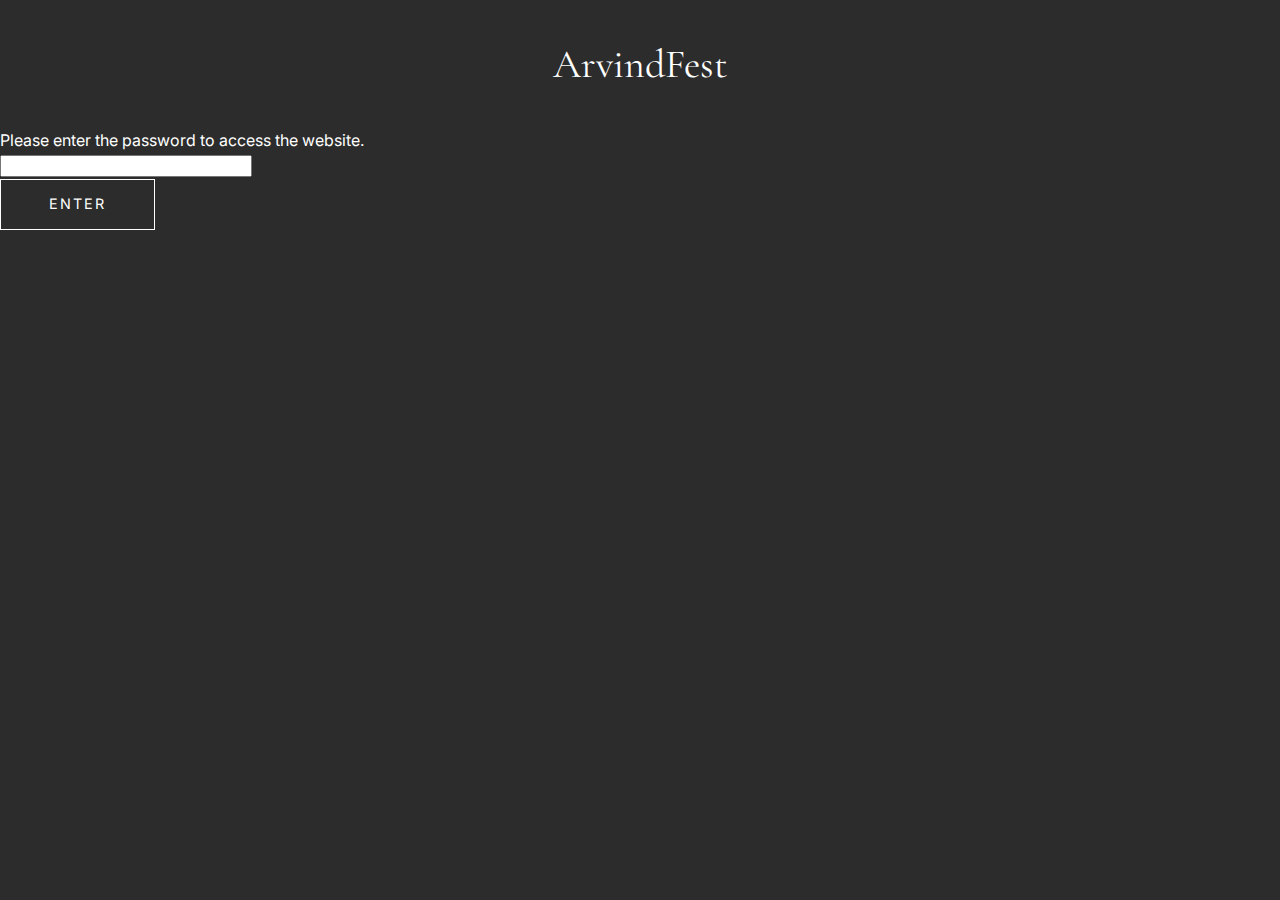
<file: index.html>
<!DOCTYPE html>
<html lang="en">
<head>
    <meta charset="UTF-8">
    <meta name="viewport" content="width=device-width, initial-scale=1.0">
    <title>ArvindFest</title>
    <link rel="stylesheet" href="css/normalize.css">
    <link rel="stylesheet" href="css/style.css">
    <link rel="preconnect" href="https://fonts.googleapis.com">
    <link rel="preconnect" href="https://fonts.gstatic.com" crossorigin>
    <link href="https://fonts.googleapis.com/css2?family=Cormorant+Garamond:wght@300;400;500;600&family=Inter:wght@300;400;500&display=swap" rel="stylesheet">
    <script>
        // Check if already authenticated
        document.addEventListener('DOMContentLoaded', function() {
            if (localStorage.getItem('arvindFestAuth')) {
                window.location.href = './pages/home.html';
            }
        });

        // Password check function
        function checkPassword(event) {
            event.preventDefault();
            
            const password = document.getElementById('password-input').value;
            const errorMessage = document.getElementById('password-error');
            const correctPassword = 'ARVIND2025';

            if (password === correctPassword) {
                localStorage.setItem('arvindFestAuth', 'true');
                window.location.href = './pages/home.html';
            } else {
                errorMessage.textContent = 'Incorrect password. Please try again.';
                errorMessage.style.display = 'block';
                document.getElementById('password-input').value = '';
            }

            return false;
        }
    </script>
</head>
<body class="login-page">
    <div class="login-container">
        <h1>ArvindFest</h1>
        <div class="password-container">
            <p>Please enter the password to access the website.</p>
            <form id="password-form" onsubmit="return checkPassword(event)">
                <div class="form-group">
                    <input type="password" id="password-input" required>
                </div>
                <p id="password-error" class="error-message"></p>
                <button type="submit" class="button">Enter</button>
            </form>
        </div>
    </div>
</body>
</html>
</file>
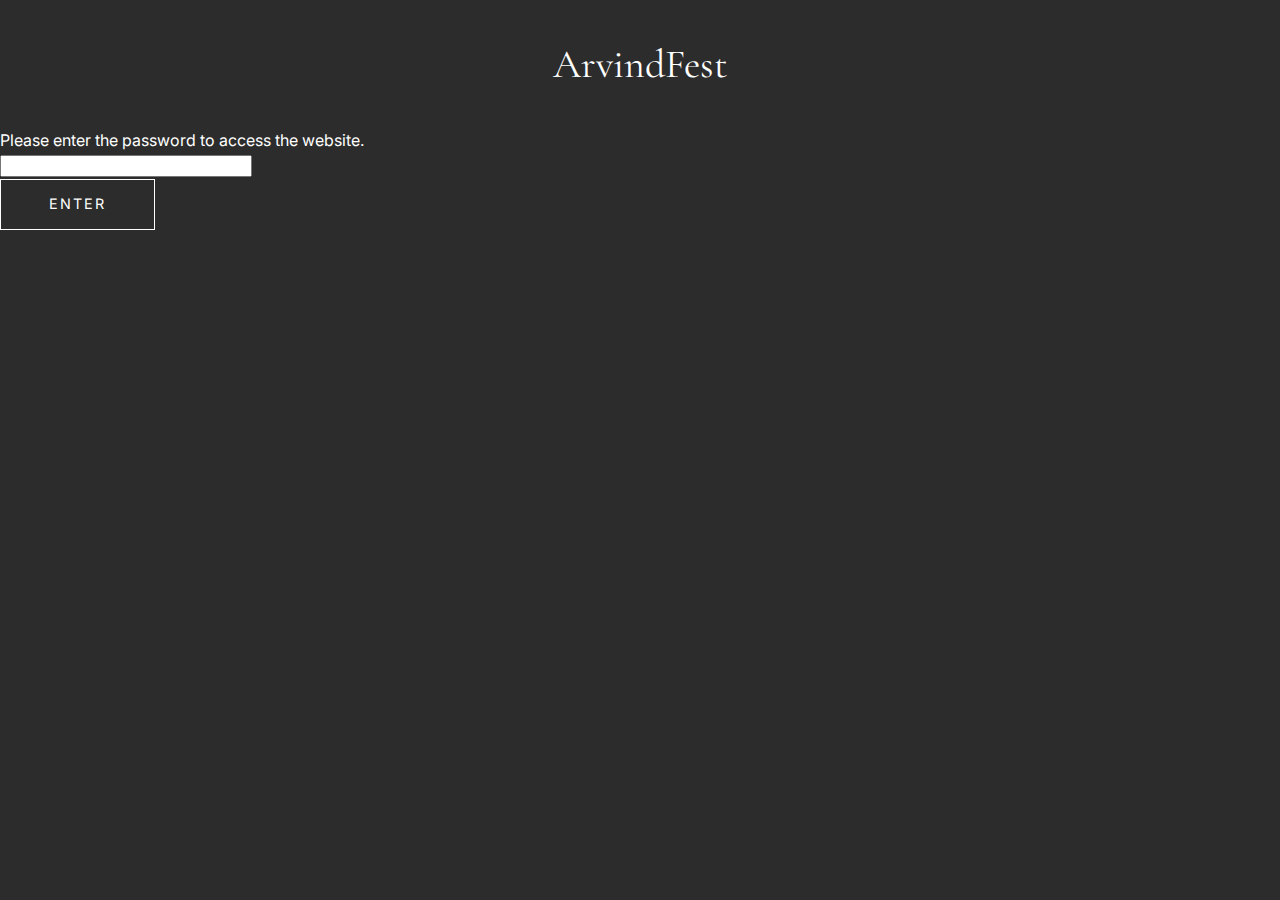
<file: pages/faqs.html>
<!DOCTYPE html>
<html lang="en">
<head>
    <meta charset="UTF-8">
    <meta name="viewport" content="width=device-width, initial-scale=1.0">
    <title>FAQs - Arvindfest</title>
    <link rel="stylesheet" href="../css/normalize.css">
    <link rel="stylesheet" href="../css/style.css">
    <link rel="stylesheet" href="../css/faqs.css">
    <link rel="preconnect" href="https://fonts.googleapis.com">
    <link rel="preconnect" href="https://fonts.gstatic.com" crossorigin>
    <link href="https://fonts.googleapis.com/css2?family=Cormorant+Garamond:wght@300;400;500;600&family=Inter:wght@300;400;500&display=swap" rel="stylesheet">
    <script>
        // Check authentication before page loads
        if (!localStorage.getItem('arvindFestAuth')) {
            window.location.href = '../index.html';
        }
    </script>
</head>
<body>
    <header class="main-header">
        <div class="header-content">
            <h1>ArvindFest</h1>
            <button class="menu-toggle" aria-label="Toggle menu">
                <span class="hamburger"></span>
            </button>
            <nav class="main-nav">
                <ul>
                    <li><a href="home.html">Home</a></li>
                    <li><a href="schedule.html">Schedule</a></li>
                    <li><a href="travel.html">Travel</a></li>
                    <li><a href="gallery.html">Memories</a></li>
                    <li><a href="faqs.html" class="active">FAQs</a></li>
                    <li><a href="rsvp.html">RSVP</a></li>
                </ul>
            </nav>
        </div>
    </header>

    <main class="faqs-content">
        <div class="container">
            <section class="faqs-section">
                <h2>Frequently Asked Questions</h2>
                
                <div class="faq-item">
                    <h3>When should I arrive?</h3>
                    <p>We recommend arriving at 9am, but expect people to be in and out throughout the whole day.</p>
                </div>
                <div class="faq-item">
                    <h3>How do I find the Samberg Center?</h3>
                    <p>The Samberg Center can be accessed through either 50 Memorial Drive or 25 Wadsworth Street. Take
                    the elevators to the 7th floor, where you'll find the check-in area in the lobby.</p>
                </div>
            </section>
        </div>
    </main>

    <footer>
        <div class="container">
            <p>In loving memory</p>
        </div>
    </footer>

    <script src="../js/main.js"></script>
</body>
</html>
</file>
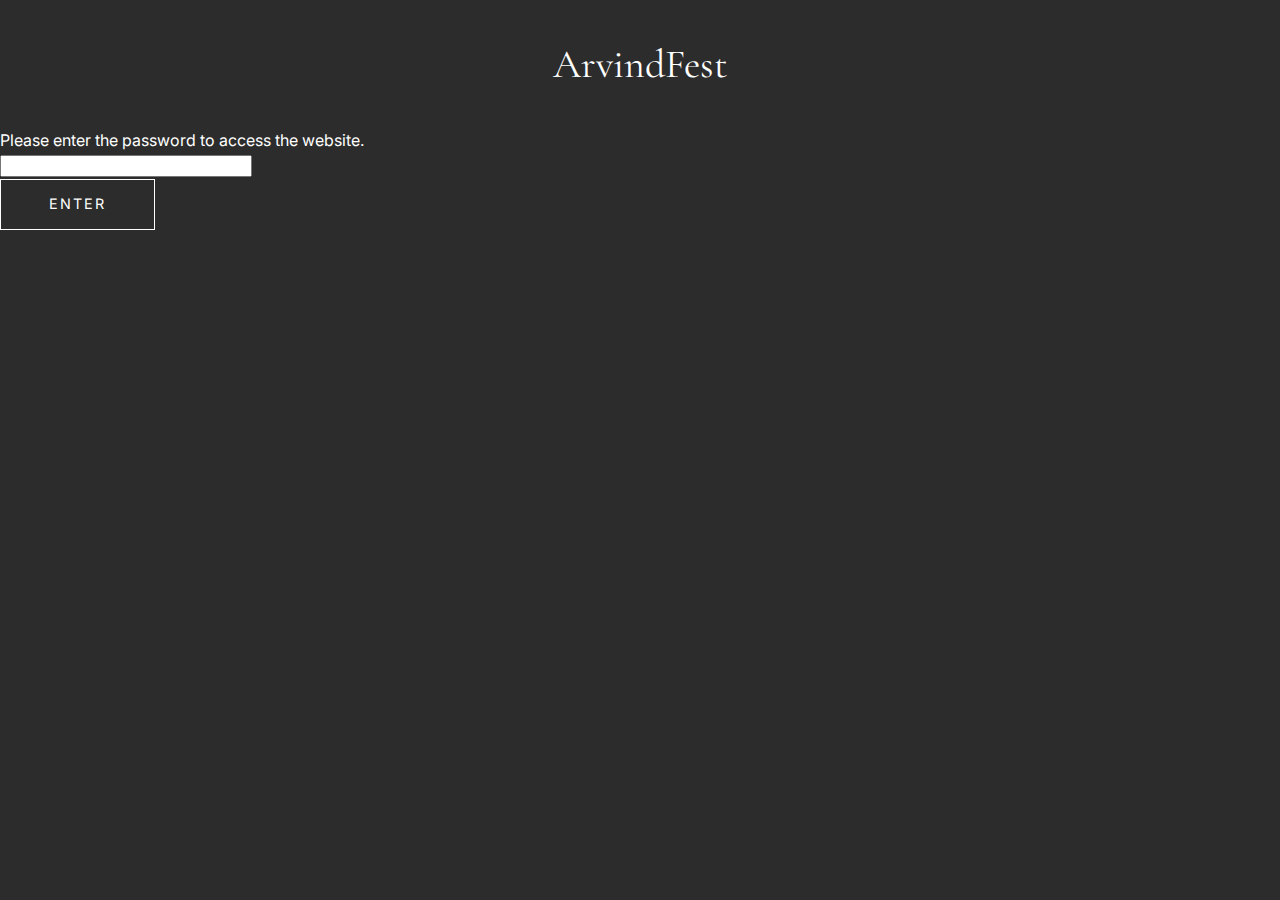
<file: pages/gallery.html>
<!DOCTYPE html>
<html lang="en">
<head>
    <meta charset="UTF-8">
    <meta name="viewport" content="width=device-width, initial-scale=1.0">
    <title>Memories - ArvindFest</title>
    <link rel="stylesheet" href="../css/normalize.css">
    <link rel="stylesheet" href="../css/style.css">
    <link rel="stylesheet" href="../css/gallery.css">
    <link rel="preconnect" href="https://fonts.googleapis.com">
    <link rel="preconnect" href="https://fonts.gstatic.com" crossorigin>
    <link href="https://fonts.googleapis.com/css2?family=Cormorant+Garamond:wght@300;400;500;600&family=Inter:wght@300;400;500&display=swap" rel="stylesheet">
<script>
    // Check authentication before page loads
    if (!localStorage.getItem('arvindFestAuth')) {
        window.location.href = '../index.html';
    }
</script>
</head>
<body>
    <header class="main-header">
        <div class="header-content">
            <h1>ArvindFest</h1>
            <button class="menu-toggle" aria-label="Toggle menu">
                <span class="hamburger"></span>
            </button>
            <nav class="main-nav">
                <ul>
                    <li><a href="home.html">Home</a></li>
                    <li><a href="schedule.html">Schedule</a></li>
                    <li><a href="travel.html">Travel</a></li>
                    <li><a href="gallery.html" class="active">Memories</a></li>
                    <li><a href="faqs.html">FAQs</a></li>
                    <li><a href="rsvp.html">RSVP</a></li>
                </ul>
            </nav>
        </div>
    </header>

    <main class="gallery-content">
        <div class="container">
            <section class="gallery-section">
                <h2>Memories of Arvind</h2>
                
                <div class="photo-grid">
                    <div class="photo-item">
                        <img src="../images/arvind01.jpeg" alt="Memory of Arvind">
                    </div>
                    <div class="photo-item">
                        <img src="../images/arvind02.png" alt="Memory of Arvind">
                    </div>
                    <div class="photo-item">
                        <img src="../images/arvind03.png" alt="Memory of Arvind">
                    </div>
                    <div class="photo-item">
                        <img src="../images/arvind04.png" alt="Memory of Arvind">
                    </div>
                    <div class="photo-item">
                        <img src="../images/arvind05.png" alt="Memory of Arvind">
                    </div>
                    <div class="photo-item">
                        <img src="../images/arvind06.png" alt="Memory of Arvind">
                    </div>
                    <div class="photo-item">
                        <img src="../images/arvind07.JPEG" alt="Memory of Arvind">
                    </div>
                    <div class="photo-item">
                        <img src="../images/arvind08.JPEG" alt="Memory of Arvind">
                    </div>
                    <div class="photo-item">
                        <img src="../images/arvind09.JPEG" alt="Memory of Arvind">
                    </div>
                    <div class="photo-item">
                        <img src="../images/arvind10.JPEG" alt="Memory of Arvind">
                    </div>
                    <div class="photo-item">
                        <img src="../images/arvind11.JPEG" alt="Memory of Arvind">
                    </div>
                    <div class="photo-item">
                        <img src="../images/arvind12.JPEG" alt="Memory of Arvind">
                    </div>
                </div>
            </section>
        </div>
    </main>

    <footer>
        <div class="container">
            <p>In loving memory</p>
        </div>
    </footer>

    <script src="../js/main.js"></script>
</body>
</html>
</file>
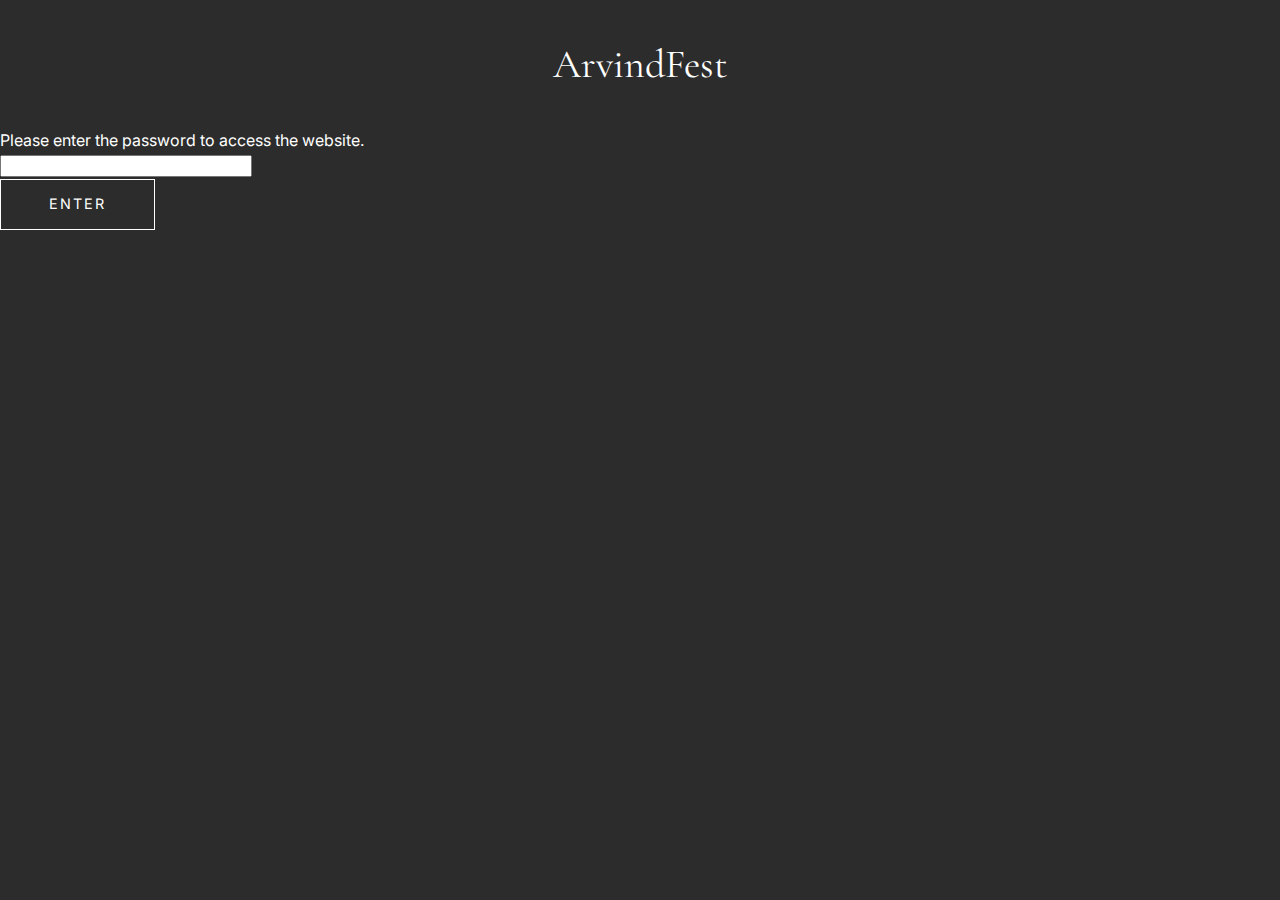
<file: pages/home.html>
<!DOCTYPE html>
<html lang="en">
<head>
    <meta charset="UTF-8">
    <meta name="viewport" content="width=device-width, initial-scale=1.0">
    <title>Celebrating Arvind's Life</title>
    <link rel="stylesheet" href="../css/normalize.css">
    <link rel="stylesheet" href="../css/style.css">
    <link rel="preconnect" href="https://fonts.googleapis.com">
    <link rel="preconnect" href="https://fonts.gstatic.com" crossorigin>
    <link href="https://fonts.googleapis.com/css2?family=Cormorant+Garamond:wght@300;400;500;600&family=Inter:wght@300;400;500&display=swap" rel="stylesheet">
<script>
    // Check authentication before page loads
    if (!localStorage.getItem('arvindFestAuth')) {
        window.location.href = '../index.html';
    }
</script>
</head>
<body>
    <header class="main-header">
        <div class="header-content">
            <h1>ArvindFest</h1>
            <button class="menu-toggle" aria-label="Toggle menu">
                <span class="hamburger"></span>
            </button>
            <nav class="main-nav">
                <ul>
                    <li><a href="home.html" class="active">Home</a></li>
                    <li><a href="schedule.html">Schedule</a></li>
                    <li><a href="travel.html">Travel</a></li>
                    <li><a href="gallery.html">Memories</a></li>
                    <li><a href="faqs.html">FAQs</a></li>
                    <li><a href="rsvp.html">RSVP</a></li>
                </ul>
            </nav>
        </div>
    </header>

    <main class="home-content">
        <section class="hero">
            <div class="hero-overlay"></div>
            <div class="hero-content">
                <h2>A Life Well Lived</h2>
                <p class="date">March 22, 2025</p>
                <p class="location">MIT Samberg Center</p>
                <p class="location-details">7th Floor<br>50 Memorial Drive,<br>Cambridge, MA</p>
            </div>
        </section>

        <section class="introduction">
            <div class="container">
                <p class="intro-text">
                    Please join us as we gather to celebrate the life and legacy of our beloved Arvind.
                    Together, we'll share memories, stories, and honor a life that touched so many.
                </p>
                <a href="rsvp.html" class="button">RSVP</a>
            </div>
        </section>
    </main>

    <footer>
        <div class="container">
            <p>In loving memory</p>
        </div>
    </footer>

    <script src="../js/main.js"></script>
</body>
</html>
</file>
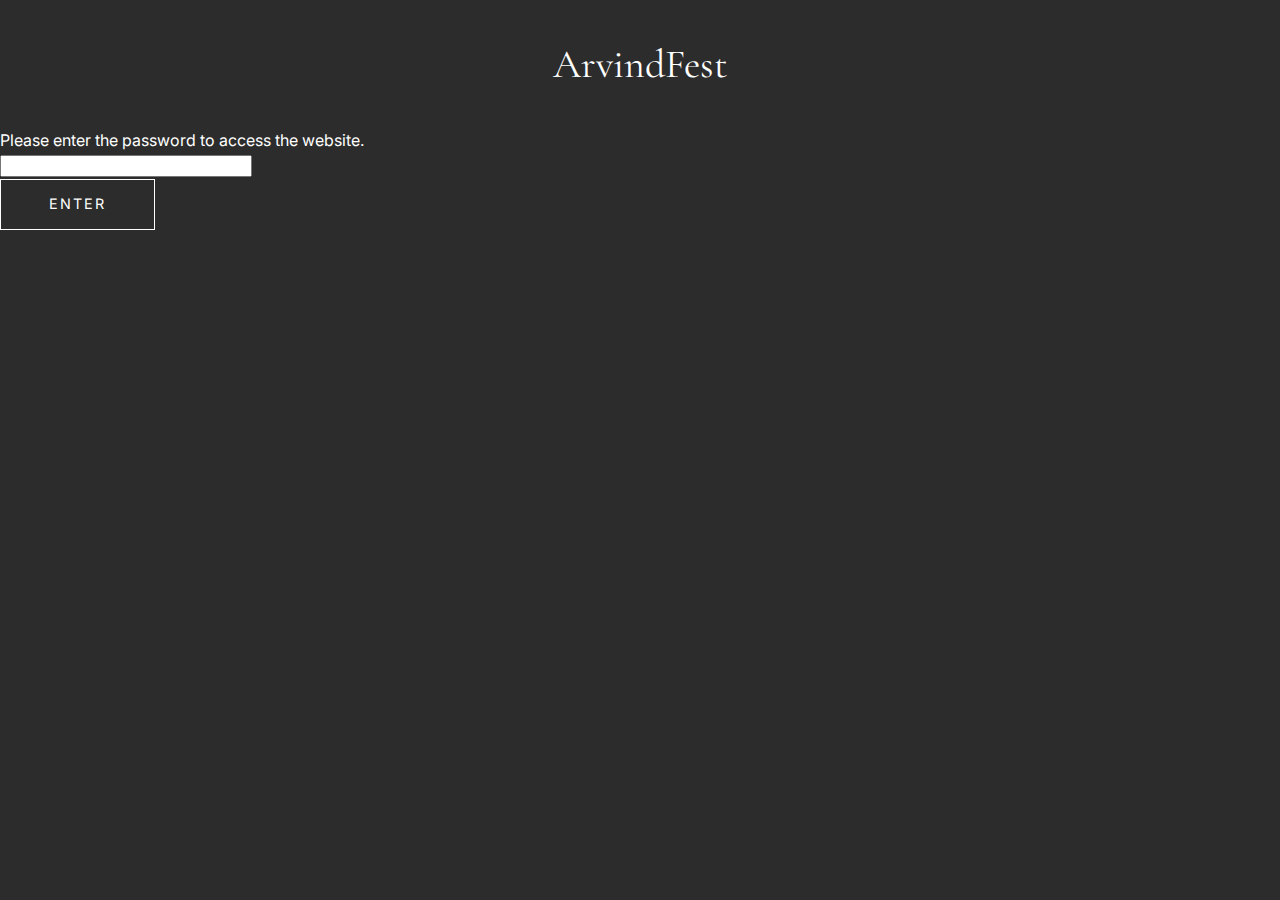
<file: pages/rsvp.html>
<!DOCTYPE html>
<html lang="en">
<head>
    <meta charset="UTF-8">
    <meta name="viewport" content="width=device-width, initial-scale=1.0">
    <title>RSVP - ArvindFest</title>
    <link rel="stylesheet" href="../css/normalize.css">
    <link rel="stylesheet" href="../css/style.css">
    <link rel="stylesheet" href="../css/rsvp.css">
    <link rel="preconnect" href="https://fonts.googleapis.com">
    <link rel="preconnect" href="https://fonts.gstatic.com" crossorigin>
    <link href="https://fonts.googleapis.com/css2?family=Cormorant+Garamond:wght@300;400;500;600&family=Inter:wght@300;400;500&display=swap" rel="stylesheet">
    <script>
        // Check authentication before page loads
        if (!localStorage.getItem('arvindFestAuth')) {
            window.location.href = '../index.html';
        }
    </script>
    <style>
        .rsvp-form-section {
            display: none;
        }
        
        .rsvp-form-section.visible {
            display: block;
        }
        
        .password-overlay {
            position: fixed;
            top: 0;
            left: 0;
            right: 0;
            bottom: 0;
            background-color: var(--primary-color);
            display: flex;
            align-items: center;
            justify-content: center;
            z-index: 1000;
        }
        
        .password-overlay.hidden {
            display: none;
        }
    </style>
</head>
<body>
    <div id="rsvp-password-overlay" class="password-overlay">
        <div class="password-container">
            <h2>RSVP Access</h2>
            <p>Please enter the password to access the RSVP form. If you do not have the password, please contact Srini at devadas@mit.edu for access.</p>
            <form id="rsvp-password-form" onsubmit="return checkRsvpPassword(event)">
                <div class="form-group">
                    <input type="password" id="rsvp-password-input" required>
                </div>
                <p id="rsvp-password-error" class="error-message"></p>
                <button type="submit" class="button">Enter</button>
            </form>
        </div>
    </div>

    <header class="main-header">
        <div class="header-content">
            <h1>ArvindFest</h1>
            <button class="menu-toggle" aria-label="Toggle menu">
                <span class="hamburger"></span>
            </button>
            <nav class="main-nav">
                <ul>
                    <li><a href="home.html">Home</a></li>
                    <li><a href="schedule.html">Schedule</a></li>
                    <li><a href="travel.html">Travel</a></li>
                    <li><a href="gallery.html">Memories</a></li>
                    <li><a href="faqs.html">FAQs</a></li>
                    <li><a href="rsvp.html" class="active">RSVP</a></li>
                </ul>
            </nav>
        </div>
    </header>

    <main class="rsvp-content">
        <div class="container">
            <section id="rsvp-form-section" class="rsvp-form-section">
                <h2>RSVP</h2>
                <p class="form-intro">Please let us know which events you'll be attending.</p>
                
                <div class="form-container">
                    <iframe src="https://docs.google.com/forms/d/e/1FAIpQLSfGofOYNmaQpJLejXw-l6-kfyIncdcTNlz7EoD1ENGQxYxW0A/viewform?embedded=true" class="google-form" frameborder="0" marginheight="0" marginwidth="0">Loading…</iframe>
                </div>
            </section>
        </div>
    </main>

    <footer>
        <div class="container">
            <p>In loving memory</p>
        </div>
    </footer>

    <script src="../js/main.js"></script>
    <script>
        document.addEventListener('DOMContentLoaded', function() {
            // Check for specific RSVP authorization
            const isRsvpAuthorized = localStorage.getItem('arvindFestRsvpAuth');
            const rsvpOverlay = document.getElementById('rsvp-password-overlay');
            const rsvpFormSection = document.getElementById('rsvp-form-section');
            
            if (!isRsvpAuthorized) {
                rsvpOverlay.classList.remove('hidden');
                rsvpFormSection.classList.remove('visible');
            } else {
                rsvpOverlay.classList.add('hidden');
                rsvpFormSection.classList.add('visible');
            }
        });

        function checkRsvpPassword(event) {
            event.preventDefault();
            
            const password = document.getElementById('rsvp-password-input').value;
            const errorMessage = document.getElementById('rsvp-password-error');
            const rsvpFormSection = document.getElementById('rsvp-form-section');
            // Use a different password for RSVP access
            const correctPassword = 'rsvp_for_me_2025'
            
            if (password === correctPassword) {
                localStorage.setItem('arvindFestRsvpAuth', 'true');
                document.getElementById('rsvp-password-overlay').classList.add('hidden');
                rsvpFormSection.classList.add('visible');
                errorMessage.style.display = 'none';
            } else {
                errorMessage.textContent = 'Incorrect password. Please try again.';
                errorMessage.style.display = 'block';
                document.getElementById('rsvp-password-input').value = '';
            }
            
            return false;
        }
    </script>
</body>
</html>
</file>
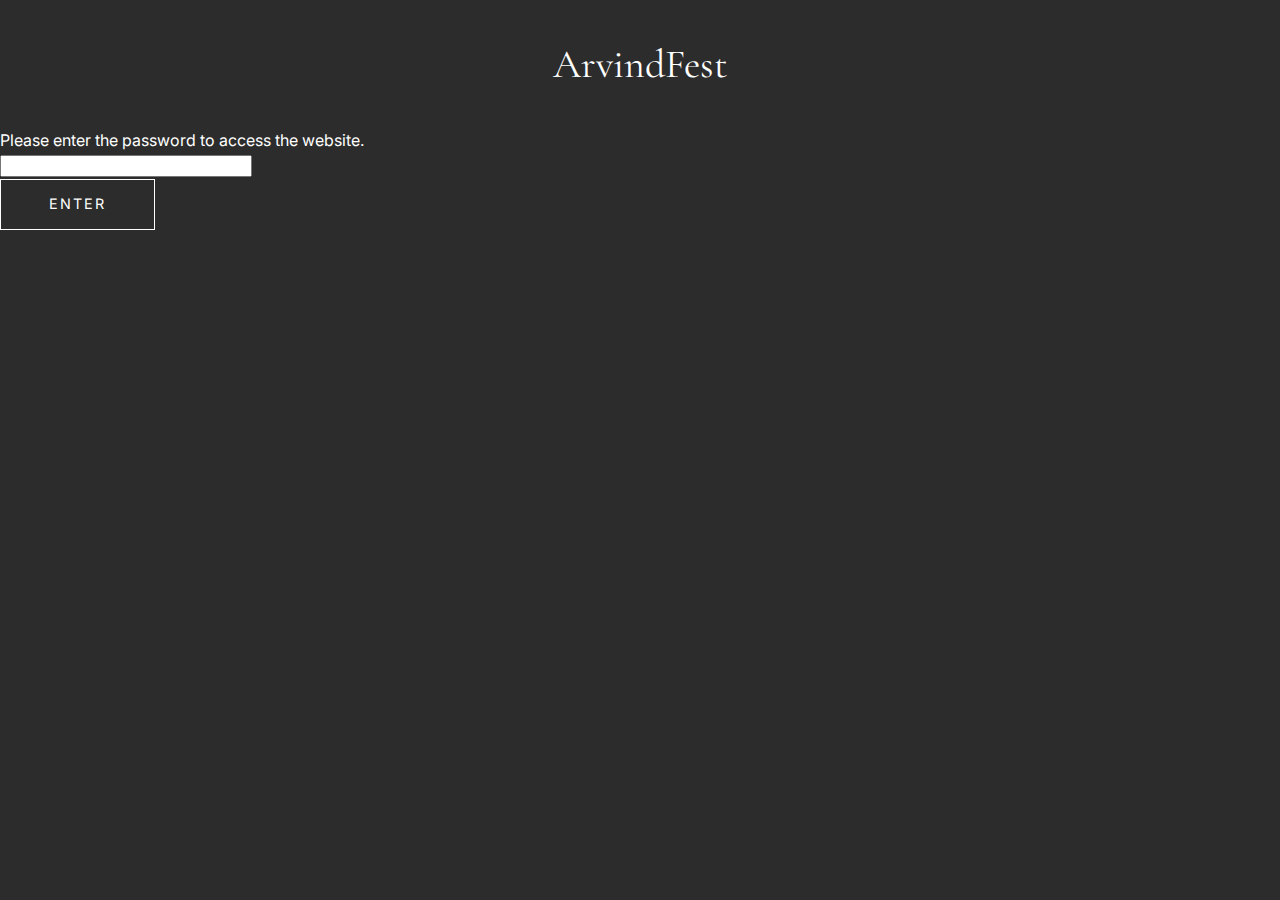
<file: pages/schedule.html>
<!DOCTYPE html>
<html lang="en">
<head>
    <meta charset="UTF-8">
    <meta name="viewport" content="width=device-width, initial-scale=1.0">
    <title>Schedule - Celebrating Arvind's Life</title>
    <link rel="stylesheet" href="../css/normalize.css">
    <link rel="stylesheet" href="../css/style.css">
    <link rel="stylesheet" href="../css/schedule.css">
    <link rel="preconnect" href="https://fonts.googleapis.com">
    <link rel="preconnect" href="https://fonts.gstatic.com" crossorigin>
    <link href="https://fonts.googleapis.com/css2?family=Cormorant+Garamond:wght@300;400;500;600&family=Inter:wght@300;400;500&display=swap" rel="stylesheet">
<script>
    // Check authentication before page loads
    if (!localStorage.getItem('arvindFestAuth')) {
        window.location.href = '../index.html';
    }
</script>
</head>
<body>
    <header class="main-header">
        <div class="header-content">
            <h1>ArvindFest</h1>
            <button class="menu-toggle" aria-label="Toggle menu">
                <span class="hamburger"></span>
            </button>
            <nav class="main-nav">
                <ul>
                    <li><a href="home.html">Home</a></li>
                    <li><a href="schedule.html" class="active">Schedule</a></li>
                    <li><a href="travel.html">Travel</a></li>
                    <li><a href="gallery.html">Memories</a></li>
                    <li><a href="faqs.html">FAQs</a></li>
                    <li><a href="rsvp.html">RSVP</a></li>
                </ul>
            </nav>
        </div>
    </header>

    <main class="schedule-content">
        <div class="container">
            <div class="event-details">
                <p class="date">March 22, 2025</p>
                <p class="location">MIT Samberg Center</p>
                <p class="location-details">7th Floor<br>50 Memorial Drive,<br>Cambridge, MA</p>
            </div>

            <div class="schedule-notice">
                <p>Complimentary beverage service available throughout the day</p>
            </div>

            <section class="timeline">
                <div class="timeline-item">
                    <div class="time">9:00 AM - 10:00 AM</div>
                    <div class="event">
                        <h3>Continental Breakfast & Meet and Greet</h3>
                    </div>
                </div>

                <div class="timeline-item">
                    <div class="time">10:00 AM - 12:00 PM</div>
                    <div class="event">
                        <h3>Talks: Session 1</h3>
                        <div class="speakers">
                            <h4>Speakers:</h4>
                            <ul class="speaker-list">
                                <li>Daniela Rus</li>
                                <li>Ron Rivest</li>
                                <li>Rishiyur Nikhil</li>
                                <li>Keshav Pingali</li>
                                <li>Joel Emer</li>
                                <li>Yale Patt</li>
                                <li>Boon Ang</li>
                                <li>Larry Rudolph</li>
                            </ul>
                        </div>
                    </div>
                </div>

                <div class="timeline-item">
                    <div class="time">12:00 PM - 1:30 PM</div>
                    <div class="event">
                        <h3>Sandwich Boxed Lunch</h3>
                        <div class="menu-items">
                            <p class="menu-item">BBQ Tofu, Red Cabbage & Papaya Slaw, Roll <span class="dietary">(V + GF)</span></p>
                            <p class="menu-item">Tabbouleh, Roasted Peppers, Hummus, Tahini Vinaigrette, Tomato Wrap <span class="dietary">(V)</span></p>
                            <p class="menu-item">Roasted Turkey, Vermont Cheddar, Green Apple, Cranberry Mayo, 7-Grain Bread</p>
                            <p class="menu-item">Hawaiian Chicken Salad, Vanilla Pineapple Chutney, Escarole, Brioche Bun</p>
                        </div>
                    </div>
                </div>

                <div class="timeline-item">
                    <div class="time">1:30 PM - 2:30 PM</div>
                    <div class="event">
                        <h3>Talks: Session 2</h3>
                        <div class="speakers">
                            <h4>Speakers:</h4>
                            <ul class="speaker-list">
                                <li>James Hoe</li>
                                <li>Nick Horgan</li>
                                <li>Dan Rosenband</li>
                                <li>Krste Asanovic</li>
                            </ul>
                        </div>
                    </div>
                </div>

                <div class="timeline-item">
                    <div class="time">2:30 PM - 3:00 PM</div>
                    <div class="event">
                        <h3>Break: Cocoa and Cookies</h3>
                    </div>
                </div>

                <div class="timeline-item">
                    <div class="time">3:00 PM - 4:00 PM</div>
                    <div class="event">
                        <h3>Talks: Session 3</h3>
                        <div class="speakers">
                            <h4>Speakers:</h4>
                            <ul class="speaker-list">
                                <li>Nirav Dave</li>
                                <li>Thomas Bourgeat</li>
                                <li>Daniel Sanchez</li>
                                <li>Dan Huttenlocher</li>
                                <li>Asu Ozdaglar</li>
                            </ul>
                        </div>
                    </div>
                </div>

                <div class="timeline-item">
                    <div class="time">4:00 PM - 4:30 PM</div>
                    <div class="event">
                        <h3>Open Mic Session</h3>
                    </div>
                </div>


                <div class="timeline-item">
                    <div class="time">4:30 PM - 6:00 PM</div>
                    <div class="event">
                        <h3>Reception</h3>
                        <p class="feature">Beer and Wine Service (for one hour)</p>
                        <div class="menu-section">
                            <h4>Passed Hors d'Oeuvres (Selection of three for one hour)</h4>
                            <div class="menu-items">
                                <p class="menu-item">Eggplant Caponata, Zucchini Crisp <span class="dietary">(Vegan + GF)</span></p>
                                <p class="menu-item">Potato Samosa, Mango Chutney <span class="dietary">(V)</span></p>
                                <p class="menu-item">Shrimp Satay, Thai Honey Cilantro</p>
                            </div>
                        </div>
                    </div>
                </div>

                <div class="timeline-item">
                    <div class="time">6:00 PM - 8:00 PM</div>
                    <div class="event">
                        <h3>Three-Course Plated Dinner</h3>
                        <div class="menu-section">
                            <h4>First Course</h4>
                            <p class="menu-item">Butter Lettuce & Endive, Candied Pecans, Smoked Roquefort</p>
                            
                            <h4>Main Course</h4>
                            <div class="menu-items">
                                <p class="menu-item">(a) Bronzini with Pepperonata & Lemon Olive Oil</p>
                                <p class="menu-item">(b) Tri-Color Cauliflower Steak, Cumin-Scented Yellow Lentils <span class="dietary">(Vegan + GF)</span></p>
                            </div>

                            <h4>Dessert</h4>
                            <p class="menu-item">Chocolate Mousse Dome, Hazelnut Praline, Brandied Cherries</p>
                        </div>
                        <div class="wine-service">
                            <p>Wine service with dinner</p>
                            <p>Sparkling wine toast</p>
                        </div>
                    </div>
                </div>
            </section>

            <div class="schedule-notice">
                <p>Complimentary beverage service available throughout the day</p>
            </div>
        </div>
    </main>

    <footer>
        <div class="container">
            <p>In loving memory</p>
        </div>
    </footer>

    <script src="../js/main.js"></script>
</body>
</html>
</file>
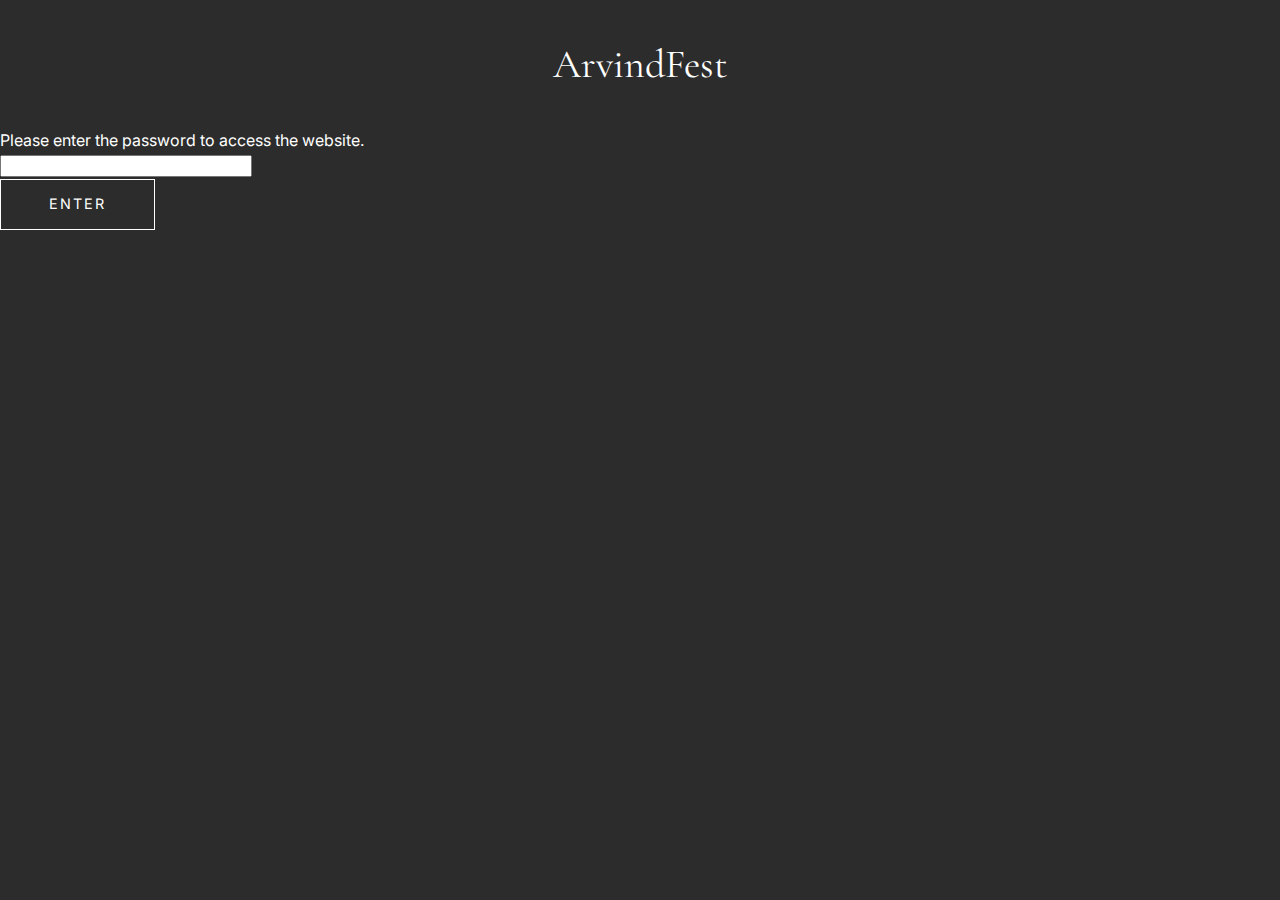
<file: pages/travel.html>
<!DOCTYPE html>
<html lang="en">
<head>
    <meta charset="UTF-8">
    <meta name="viewport" content="width=device-width, initial-scale=1.0">
    <title>Travel & Parking - Arvindfest</title>
    <link rel="stylesheet" href="../css/normalize.css">
    <link rel="stylesheet" href="../css/style.css">
    <link rel="stylesheet" href="../css/travel.css">
    <link rel="preconnect" href="https://fonts.googleapis.com">
    <link rel="preconnect" href="https://fonts.gstatic.com" crossorigin>
    <link href="https://fonts.googleapis.com/css2?family=Cormorant+Garamond:wght@300;400;500;600&family=Inter:wght@300;400;500&display=swap" rel="stylesheet">
<script>
    // Check authentication before page loads
    if (!localStorage.getItem('arvindFestAuth')) {
        window.location.href = '../index.html';
    }
</script>
</head>
<body>
    <header class="main-header">
        <div class="header-content">
            <h1>ArvindFest</h1>
            <button class="menu-toggle" aria-label="Toggle menu">
                <span class="hamburger"></span>
            </button>
            <nav class="main-nav">
                <ul>
                    <li><a href="home.html">Home</a></li>
                    <li><a href="schedule.html">Schedule</a></li>
                    <li><a href="travel.html" class="active">Travel</a></li>
                    <li><a href="gallery.html">Memories</a></li>
                    <li><a href="faqs.html">FAQs</a></li>
                    <li><a href="rsvp.html">RSVP</a></li>
                </ul>
            </nav>
        </div>
    </header>

    <main class="travel-content">
        <div class="container">
            <div class="event-details">
                <p class="date">March 22, 2025</p>
                <p class="location">MIT Samberg Center</p>
                <p class="location-details">7th Floor<br>50 Memorial Drive,<br>Cambridge, MA</p>
            </div>

            <section class="travel-section parking-info">
                <h2>Parking Information</h2>
                <p class="section-intro">There are several parking lots and structures available near the event:</p>
                
                <div class="parking-options">
                    <div class="street-parking">
                        <h3>Street Parking</h3>
                        <ul>
                            <li>Vassar Street</li>
                            <li>Main Street</li>
                        </ul>
                    </div>

                    <div class="parking-garages">
                        <h3>Parking Garages</h3>
                        <ul>
                            <li><a href="https://maps.google.com/?q=Yellow+Garage,+415+Main+Street,+Cambridge,+MA+02142" target="_blank">Kendall Center Yellow Garage</a>
                                <span class="address">415 Main Street</span>
                            </li>
                            <li><a href="https://maps.google.com/?q=Green+Garage,+90+Broadway,+Cambridge,+MA+02142" target="_blank">Kendall Center Green Garage</a>
                                <span class="address">90 Broadway</span>
                            </li>
                            <li><a href="https://maps.app.goo.gl/hqyCHJbvhMbZW1q66" target="_blank">Hayward Street Lot</a>
                                <span class="address">Entrances at 33 Amherst Street & 55 Wadsworth Street</span>
                            </li>
                        </ul>
                    </div>
                </div>
            </section>

            <section class="travel-section hotel-info">
                <h2>Recommended Hotels</h2>
                <div class="hotel-options">
                    <div class="hotel-card">
                        <h3><a href="https://www.marriott.com/en-us/hotels/boscb-boston-marriott-cambridge/overview/" target="_blank">Boston Marriott Cambridge</a></h3>
                        <p class="hotel-location">50 Broadway, Cambridge, MA 02142</p>
                    </div>
                    <div class="hotel-card">
                        <h3><a href="https://www.kendallhotel.com/" target="_blank">The Kendall Hotel</a></h3>
                        <p class="hotel-location">350 Main St, Cambridge, MA 02142</p>
                    </div>
                    <div class="hotel-card">
                        <h3><a href="https://www.marriott.com/en-us/hotels/boscm-residence-inn-boston-cambridge/overview/" target="_blank">Residence Inn Boston Cambridge</a></h3>
                        <p class="hotel-location">120 Broadway, Cambridge, Massachusetts, 02142</p>
                    </div>
                </div>
            </section>
        </div>
    </main>

    <footer>
        <div class="container">
            <p>In loving memory</p>
        </div>
    </footer>

    <script src="../js/main.js"></script>
</body>
</html>
</file>
<file: css/style.css>
/* Base Styles */
:root {
    --primary-color: #2C2C2C;
    --text-color: #FFFFFF;
    --accent-color: #E5E5E5;
    --font-primary: 'Cormorant Garamond', serif;
    --font-secondary: 'Inter', sans-serif;
}

* {
    margin: 0;
    padding: 0;
    box-sizing: border-box;
}

body {
    font-family: var(--font-secondary);
    background-color: var(--primary-color);
    color: var(--text-color);
    line-height: 1.6;
}

/* Typography */
h1, h2, h3, h4, h5, h6 {
    font-family: var(--font-primary);
    font-weight: 400;
    margin-bottom: 1rem;
}

h1 {
    font-size: 2.5rem;
    text-align: center;
    margin: 2rem 0;
}

h2 {
    font-size: 2rem;
}

/* Layout */
.container {
    max-width: 1200px;
    margin: 0 auto;
    padding: 0 1rem;
}

/* Header & Navigation */
.main-header {
    padding: 1rem 0;
    background-color: rgba(44, 44, 44, 0.95);
    position: relative;
    z-index: 100;
}

.header-content {
    max-width: 1200px;
    margin: 0 auto;
    padding: 0 1rem;
    display: flex;
    justify-content: space-between;
    align-items: center;
    flex-wrap: wrap;
}

.menu-toggle {
    display: none;
    background: none;
    border: none;
    padding: 0.5rem;
    cursor: pointer;
}

.hamburger {
    display: block;
    width: 24px;
    height: 2px;
    background-color: var(--text-color);
    position: relative;
    transition: background-color 0.3s;
}

.hamburger::before,
.hamburger::after {
    content: '';
    position: absolute;
    width: 24px;
    height: 2px;
    background-color: var(--text-color);
    transition: transform 0.3s;
}

.hamburger::before {
    top: -6px;
}

.hamburger::after {
    bottom: -6px;
}

.menu-toggle.active .hamburger {
    background-color: transparent;
}

.menu-toggle.active .hamburger::before {
    transform: rotate(45deg);
    top: 0;
}

.menu-toggle.active .hamburger::after {
    transform: rotate(-45deg);
    bottom: 0;
}

.main-nav ul {
    list-style: none;
    display: flex;
    justify-content: center;
    gap: 2rem;
    padding: 1rem 0;
    margin: 0;
}

@media (max-width: 768px) {
    .menu-toggle {
        display: block;
    }

    .main-nav {
        flex-basis: 100%;
        display: none;
        width: 100%;
        padding: 1rem 0;
    }

    .main-nav.active {
        display: block;
    }

    .main-nav ul {
        flex-direction: column;
        align-items: center;
        gap: 1rem;
        padding: 0.5rem 0;
    }

    .main-nav a {
        padding: 0.5rem 0;
        display: block;
        width: 100%;
        text-align: center;
    }
}

.main-nav ul {
    list-style: none;
    display: flex;
    justify-content: center;
    gap: 2rem;
    padding: 1rem 0;
}

.main-nav a {
    color: var(--text-color);
    text-decoration: none;
    font-size: 0.9rem;
    text-transform: uppercase;
    letter-spacing: 1px;
    padding: 0.5rem 0;
    transition: color 0.3s ease;
}

.main-nav a:hover,
.main-nav a.active {
    color: var(--accent-color);
}

/* Hero Section */
.hero {
    height: 80vh;
    background-image: url('../images/arvind.jpg');
    background-size: cover;
    background-position: center;
    background-repeat: no-repeat;
    position: relative;
    display: flex;
    align-items: center;
    justify-content: center;
    text-align: center;
    padding: 2rem;
}

.hero-overlay {
    position: absolute;
    top: 0;
    left: 0;
    right: 0;
    bottom: 0;
    background-color: rgba(0, 0, 0, 0.5);
    z-index: 1;
}

.hero-content {
    max-width: 800px;
    position: relative;
    z-index: 2;
}

.hero h2 {
    font-size: 3rem;
    margin-bottom: 1rem;
}

.date, .location {
    font-family: var(--font-primary);
    font-size: 1.5rem;
    margin: 0.5rem 0;
}

/* Introduction Section */
.introduction {
    padding: 4rem 0;
    text-align: center;
}

.intro-text {
    max-width: 600px;
    margin: 0 auto 2rem;
    font-size: 1.2rem;
    line-height: 1.8;
}

/* Buttons */
.button {
    display: inline-block;
    padding: 1rem 3rem;
    background-color: transparent;
    border: 1px solid var(--text-color);
    color: var(--text-color);
    text-decoration: none;
    text-transform: uppercase;
    letter-spacing: 2px;
    font-size: 0.9rem;
    transition: all 0.3s ease;
}

.button:hover {
    background-color: var(--text-color);
    color: var(--primary-color);
}

/* Footer */
footer {
    text-align: center;
    padding: 2rem 0;
    border-top: 1px solid rgba(255, 255, 255, 0.1);
}

/* Responsive Design */
@media (max-width: 768px) {
    .main-nav ul {
        flex-direction: column;
        align-items: center;
        gap: 1rem;
    }

    .hero h2 {
        font-size: 2rem;
    }

    .date, .location {
        font-size: 1.2rem;
    }
}
</file>
<file: css/faqs.css>
/* FAQs Page Specific Styles */
.faqs-content {
    padding: 4rem 0;
    min-height: calc(100vh - 200px);
}

.event-details {
    text-align: center;
    margin-bottom: 3rem;
}

.event-details .date,
.event-details .location {
    font-family: var(--font-primary);
    font-size: 1.5rem;
    margin: 0.5rem 0;
}

.faqs-section {
    max-width: 800px;
    margin: 0 auto;
    padding: 2rem;
    background-color: rgba(255, 255, 255, 0.05);
    border-radius: 8px;
}

.faqs-section h2 {
    text-align: center;
    margin-bottom: 3rem;
}

.faq-item {
    margin-bottom: 2rem;
}

.faq-item h3 {
    font-family: var(--font-primary);
    font-size: 1.3rem;
    margin-bottom: 1rem;
    color: var(--text-color);
}

.faq-item p {
    font-size: 1rem;
    line-height: 1.6;
    color: rgba(255, 255, 255, 0.9);
}

/* Responsive Design */
@media (max-width: 768px) {
    .faqs-content {
        padding: 2rem 1rem;
    }

    .faqs-section {
        padding: 1.5rem;
    }
}
</file>
<file: css/gallery.css>
/* Gallery Page Specific Styles */
.gallery-content {
    padding: 4rem 0;
    min-height: calc(100vh - 200px);
}

.gallery-section {
    max-width: 1200px;
    margin: 0 auto;
}

.gallery-section h2 {
    text-align: center;
    margin-bottom: 3rem;
    font-size: 2rem;
}

/* Photo Grid */
.photo-grid {
    display: grid;
    grid-template-columns: repeat(auto-fit, minmax(300px, 1fr));
    gap: 1.5rem;
    padding: 0 1rem;
}

.photo-item {
    position: relative;
    border-radius: 8px;
    overflow: hidden;
    background-color: rgba(255, 255, 255, 0.05);
}

.photo-item img {
    width: 100%;
    height: 100%;
    object-fit: cover;
    transition: transform 0.3s ease;
}

.photo-item:hover img {
    transform: scale(1.05);
}

/* Large photos */
.photo-item.large {
    grid-column: span 2;
    grid-row: span 2;
}

/* Responsive adjustments */
@media (max-width: 768px) {
    .gallery-content {
        padding: 2rem 0;
    }

    .photo-grid {
        grid-template-columns: repeat(auto-fit, minmax(250px, 1fr));
        gap: 1rem;
    }

    .photo-item.large {
        grid-column: auto;
        grid-row: auto;
    }
}

/* Loading state */
.photo-item::before {
    content: '';
    display: block;
    padding-top: 75%; /* 4:3 aspect ratio */
}

.photo-item.large::before {
    padding-top: 66.67%; /* 3:2 aspect ratio for large images */
}

.photo-item img {
    position: absolute;
    top: 0;
    left: 0;
    width: 100%;
    height: 100%;
}
</file>
<file: css/rsvp.css>
/* RSVP Page Specific Styles */
.rsvp-content {
    padding: 4rem 0;
    min-height: calc(100vh - 200px);
}

.rsvp-form-section {
    max-width: 800px;
    margin: 0 auto;
    padding: 2rem;
}

.rsvp-form-section h2 {
    text-align: center;
    margin-bottom: 1.5rem;
}

.form-intro {
    text-align: center;
    margin-bottom: 2rem;
    font-family: var(--font-primary);
    font-size: 1.2rem;
}

.form-container {
    position: relative;
    width: 100%;
    overflow: hidden;
}

.google-form {
    width: 100%;
    min-height: 968px;
    border: none;
    margin: 0;
    padding: 0;
}

/* Responsive Design */
@media (max-width: 768px) {
    .rsvp-content {
        padding: 2rem 0;
    }

    .rsvp-form-section {
        padding: 1rem;
    }
    
    .google-form {
        min-height: 1100px; /* Increased height for mobile */
    }
}
</file>
<file: css/schedule.css>
/* Speakers section */
.speakers {
    margin-top: 1rem;
}

.speakers h4 {
    font-family: var(--font-primary);
    font-size: 1rem;
    margin-bottom: 0.5rem;
    color: rgba(255, 255, 255, 0.9);
}

.speaker-list {
    list-style: none;
    padding-left: 0;
    display: grid;
    grid-template-columns: repeat(auto-fill, minmax(130px, 1fr));
    gap: 0.5rem;
}

.speaker-list li {
    background-color: rgba(255, 255, 255, 0.05);
    padding: 0.4rem 0.8rem;
    border-radius: 4px;
    font-size: 0.9rem;
    text-align: center;
    white-space: nowrap;
    overflow: hidden;
    text-overflow: ellipsis;
}

@media (max-width: 768px) {
    .speaker-list {
        grid-template-columns: repeat(2, 1fr);
    }
}

@media (max-width: 480px) {
    .speaker-list {
        grid-template-columns: 1fr;
    }
}/* Schedule Page Specific Styles */
.schedule-content {
    padding: 4rem 0;
    min-height: calc(100vh - 200px);
}

.event-details {
    text-align: center;
    margin-bottom: 2rem;
}

.event-details .date,
.event-details .location {
    font-family: var(--font-primary);
    font-size: 1.5rem;
    margin: 0.5rem 0;
}

.schedule-notice {
    text-align: center;
    margin-bottom: 3rem;
    padding: 1rem;
    background-color: rgba(255, 255, 255, 0.05);
    border-radius: 4px;
    font-family: var(--font-primary);
    font-style: italic;
}

/* Timeline Styles */
.timeline {
    max-width: 800px;
    margin: 0 auto;
    position: relative;
}

.timeline::before {
    content: '';
    position: absolute;
    left: 120px;
    top: 0;
    bottom: 0;
    width: 1px;
    background-color: rgba(255, 255, 255, 0.2);
}

.timeline-item {
    display: flex;
    margin-bottom: 3rem;
    position: relative;
}

.timeline-item::before {
    content: '';
    position: absolute;
    left: 116px;
    top: 8px;
    width: 9px;
    height: 9px;
    border-radius: 50%;
    background-color: var(--text-color);
}

.time {
    width: 100px;
    flex-shrink: 0;
    font-family: var(--font-primary);
    font-size: 0.9rem;
    padding-right: 2rem;
    text-align: right;
}

.event {
    flex-grow: 1;
    padding-left: 3rem;
}

.event h3 {
    margin-bottom: 0.5rem;
    font-size: 1.3rem;
}

/* Menu Styles */
.menu-section {
    margin: 1rem 0;
}

.menu-section h4 {
    font-family: var(--font-primary);
    font-size: 1.1rem;
    margin: 1rem 0 0.5rem;
    color: rgba(255, 255, 255, 0.9);
}

.menu-items {
    margin-left: 1rem;
}

.menu-item {
    margin-bottom: 0.5rem;
    font-size: 0.95rem;
    line-height: 1.4;
}

.dietary {
    color: rgba(255, 255, 255, 0.7);
    font-size: 0.85rem;
}

.feature {
    font-family: var(--font-primary);
    font-style: italic;
    margin: 0.5rem 0;
    color: rgba(255, 255, 255, 0.9);
}

.wine-service {
    margin-top: 1.5rem;
    padding-top: 1rem;
    border-top: 1px solid rgba(255, 255, 255, 0.1);
    font-family: var(--font-primary);
    font-style: italic;
}

.wine-service p {
    margin-bottom: 0.5rem;
}

.dietary-legend {
    text-align: center;
    margin-top: 3rem;
    font-size: 0.9rem;
    color: rgba(255, 255, 255, 0.7);
}

/* Responsive Design */
@media (max-width: 768px) {
    .schedule-content {
        padding: 2rem 1rem;
    }

    .timeline::before {
        left: 90px;
    }

    .timeline-item::before {
        left: 86px;
    }

    .time {
        width: 70px;
        font-size: 0.8rem;
    }

    .event {
        padding-left: 2rem;
    }

    .menu-items {
        margin-left: 0;
    }
}
</file>
<file: css/travel.css>
/* Travel Page Specific Styles */
.travel-content {
    padding: 4rem 0;
    min-height: calc(100vh - 200px);
}

.event-details {
    text-align: center;
    margin-bottom: 3rem;
}

.event-details .date,
.event-details .location {
    font-family: var(--font-primary);
    font-size: 1.5rem;
    margin: 0.5rem 0;
}

/* Travel Sections */
.travel-section {
    max-width: 800px;
    margin: 0 auto 4rem;
    padding: 2rem;
    background-color: rgba(255, 255, 255, 0.05);
    border-radius: 8px;
}

.travel-section h2 {
    margin-bottom: 1.5rem;
    text-align: center;
}

.section-intro {
    text-align: center;
    margin-bottom: 2rem;
    font-family: var(--font-primary);
    font-size: 1.1rem;
}

/* Parking Styles */
.parking-options {
    display: grid;
    grid-template-columns: 1fr 1fr;
    gap: 2rem;
}

.street-parking,
.parking-garages {
    padding: 1rem;
}

.parking-options h3 {
    margin-bottom: 1rem;
    font-size: 1.2rem;
}

.parking-options ul {
    list-style: none;
    padding: 0;
}

.parking-options li {
    margin-bottom: 1.2rem;
    font-size: 0.95rem;
}

.parking-options .address {
    display: block;
    font-size: 0.85rem;
    color: rgba(255, 255, 255, 0.7);
    margin-top: 0.2rem;
    font-style: italic;
}

/* Hotel Styles */
.hotel-card {
    padding: 1.5rem;
    background-color: rgba(255, 255, 255, 0.05);
    border-radius: 4px;
    margin-bottom: 1rem;
}

.hotel-card h3 {
    margin-bottom: 0.5rem;
}

.hotel-location {
    font-family: var(--font-primary);
    font-style: italic;
    margin-bottom: 1rem;
    font-size: 0.95rem;
    color: rgba(255, 255, 255, 0.8);
}

.hotel-description {
    font-size: 0.95rem;
    line-height: 1.6;
}

/* Links */
.travel-section a {
    color: var(--text-color);
    text-decoration: none;
    border-bottom: 1px solid rgba(255, 255, 255, 0.3);
    transition: border-color 0.3s ease;
}

.travel-section a:hover {
    border-bottom-color: var(--text-color);
}

/* Responsive Design */
@media (max-width: 768px) {
    .travel-content {
        padding: 2rem 1rem;
    }

    .parking-options {
        grid-template-columns: 1fr;
        gap: 1rem;
    }

    .travel-section {
        padding: 1.5rem;
    }
}
</file>
